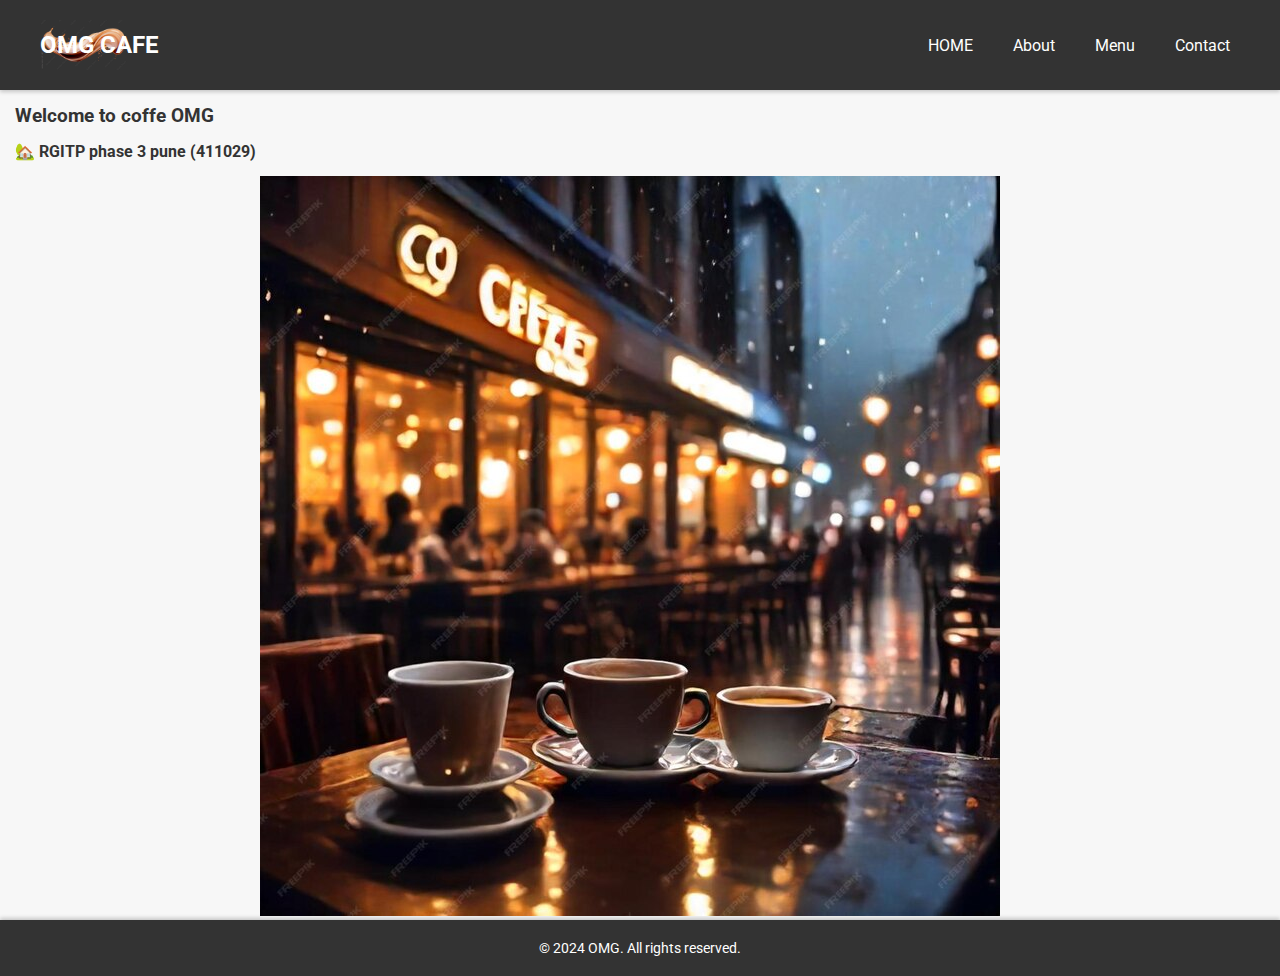
<file: index.html>
<!DOCTYPE html>
<html >
<head>

    <title> Coffee Shop</title>
    <link rel="stylesheet" href="./files/style.css">
    <link href="https://fonts.googleapis.com/css2?family=Roboto:wght@400;700&display=swap" rel="stylesheet">
    <style>
        .home{
       height: inherit;
        width: inherit;
        margin-left: 260px;
        } 
    </style>
</head>
<body>
    <header>
        <div class= "container">
            <div class="logo">
            <img  src="./images/liquid.png" alt="liquid " height="50px" width="50px" >
        </div>
            <h1 >OMG CAFE</h1>
            
            <nav>
                <ul>
                    <li><a href=" ">HOME</a></li>
                    <li><a href="./files/about.html">About</a></li>
                    <li><a href="./files/menu.html">Menu</a></li>
                    <li><a href="./files/contact.html">Contact</a></li>
                </ul>
            </nav>
        </div>
    </header>
    <h3 style="margin: 15px;">Welcome to coffe OMG </h3>
    <h4 style="margin: 15px;"> 🏡 RGITP phase 3 pune (411029)
        </h4>
     <img src="./images/shop.jpg" alt="shop" class="home" >
   
    <footer>
        <div class="container">
            <p>&copy; 2024 OMG. All rights reserved.</p>
        </div>
    </footer>
</body>
</html>
</file>
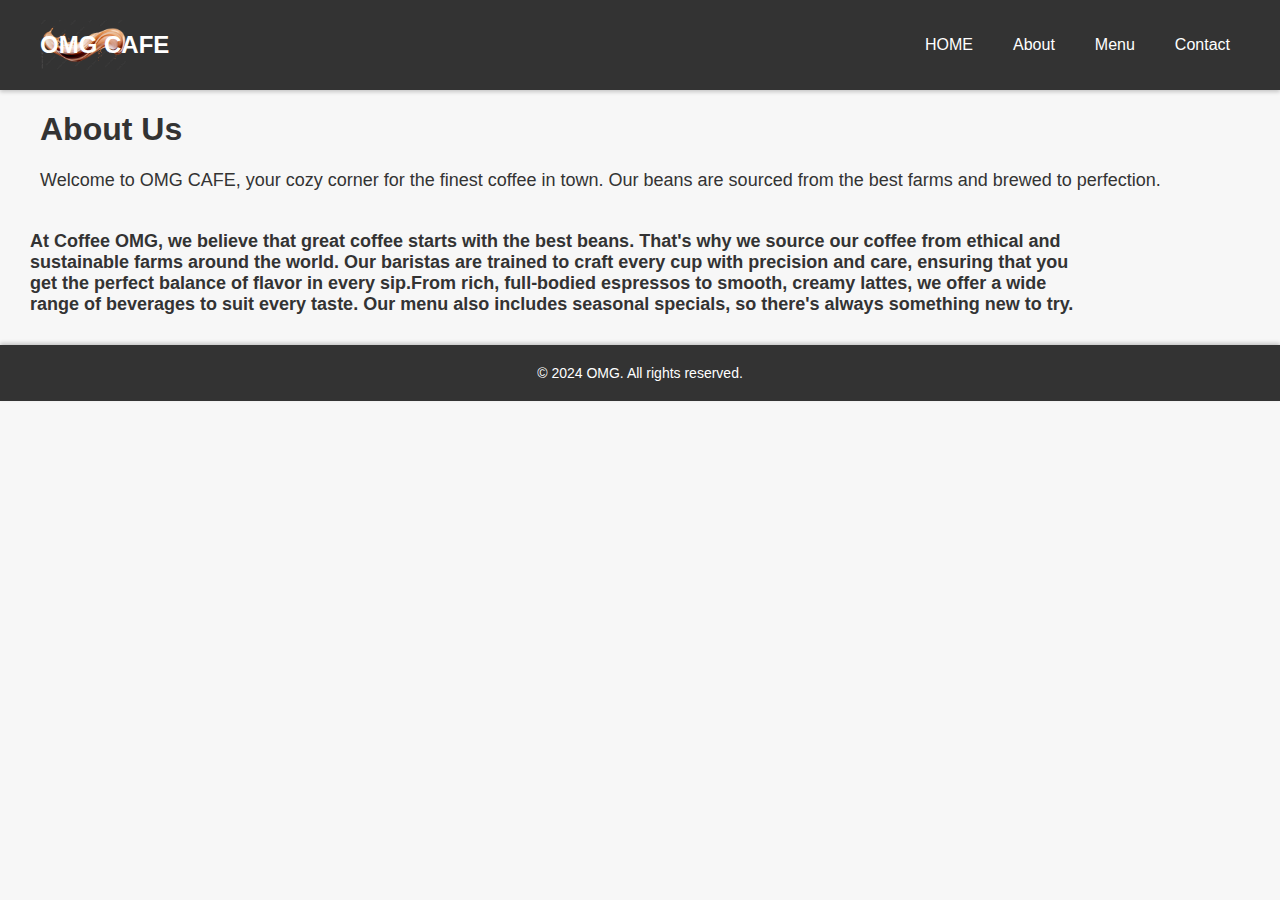
<file: files/about.html>
<!DOCTYPE html>
<html >
<head>
    
    <title>About Us - OMG CAFE</title>
    <link rel="stylesheet" href="./style.css">
</head>
<body>
    <header>
        <div class="container">
            <div class="logo">
            <img  src="../images/liquid.png" alt="liquid " height="50px" width="50px" >
        </div>
            <h1 >OMG CAFE</h1>
            
            <nav>
                <ul>
                    <li><a href="../index.html">HOME</a></li>
                    <li><a href="./about.html">About</a></li>
                    <li><a href="./menu.html">Menu</a></li>
                    <li><a href="./contact.html">Contact</a></li>
                </ul>
            </nav>
        </div>
    </header>

    <div class="container">
        <h1>About Us</h1>
        <p>Welcome to OMG CAFE, your cozy corner for the finest coffee in town. Our beans are sourced from the best farms and brewed to perfection.</p>
    </div>
    <b><p style="margin: 10px; padding: 20px;">
        At Coffee OMG, we believe that great coffee starts with the best beans. That's why we source our coffee from ethical and  <br>
        sustainable farms around the world. Our baristas are trained to craft every cup with precision and care, ensuring that you <br>
        get the perfect balance of flavor in every sip.From rich, full-bodied espressos to smooth, creamy lattes, we offer a wide <br>
        range of beverages to suit every taste. Our menu also includes seasonal specials, so there's always something new to try. <br>
       </p> </b>

    <footer>
        <div class="container" >
            <p>&copy; 2024 OMG. All rights reserved.</p>
        </div>
    </footer>

</body>
</html>
</file>
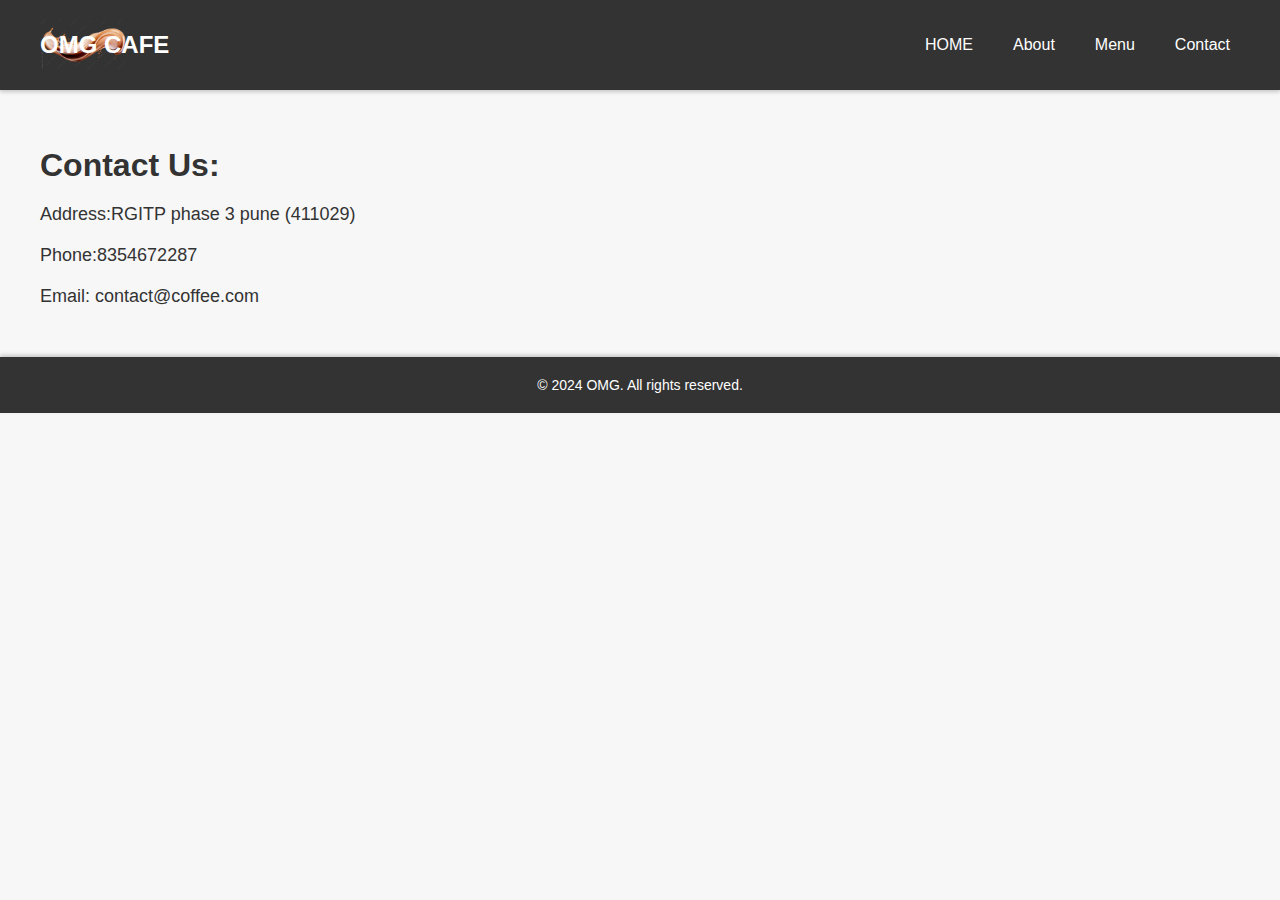
<file: files/contact.html>
<!DOCTYPE html>
<html>
<head></head>
    <title>contact</title>
    <link rel="stylesheet" href="./style.css">
</head>
<body>
    <header>
        <div class="container">
            <div class="logo">
            <img  src="../images/liquid.png" alt="liquid " height="50px" width="50px" >
        </div>
            <h1 >OMG CAFE</h1>
            
            <nav>
                <ul>
                   <li><a href="../index.html">HOME</a></li>
                    <li><a href="./about.html">About</a></li>
                    <li><a href="./menu.html">Menu</a></li>
                    <li><a href="./contact.html">Contact</a></li>
                </ul>
            </nav>
        </div>
    </header>
      
        <div class="container" style="padding: 30px;">
            <h2>Contact Us:</h2>
            <p>Address:RGITP phase 3 pune (411029)</p>
            <p>Phone:8354672287 </p>
            <p>Email: contact@coffee.com</p>
        </div>
    
        <footer>
            <div class="container">
                <p>&copy; 2024 OMG. All rights reserved.</p>
            </div>
        </footer>

</body>
</html>
</file>
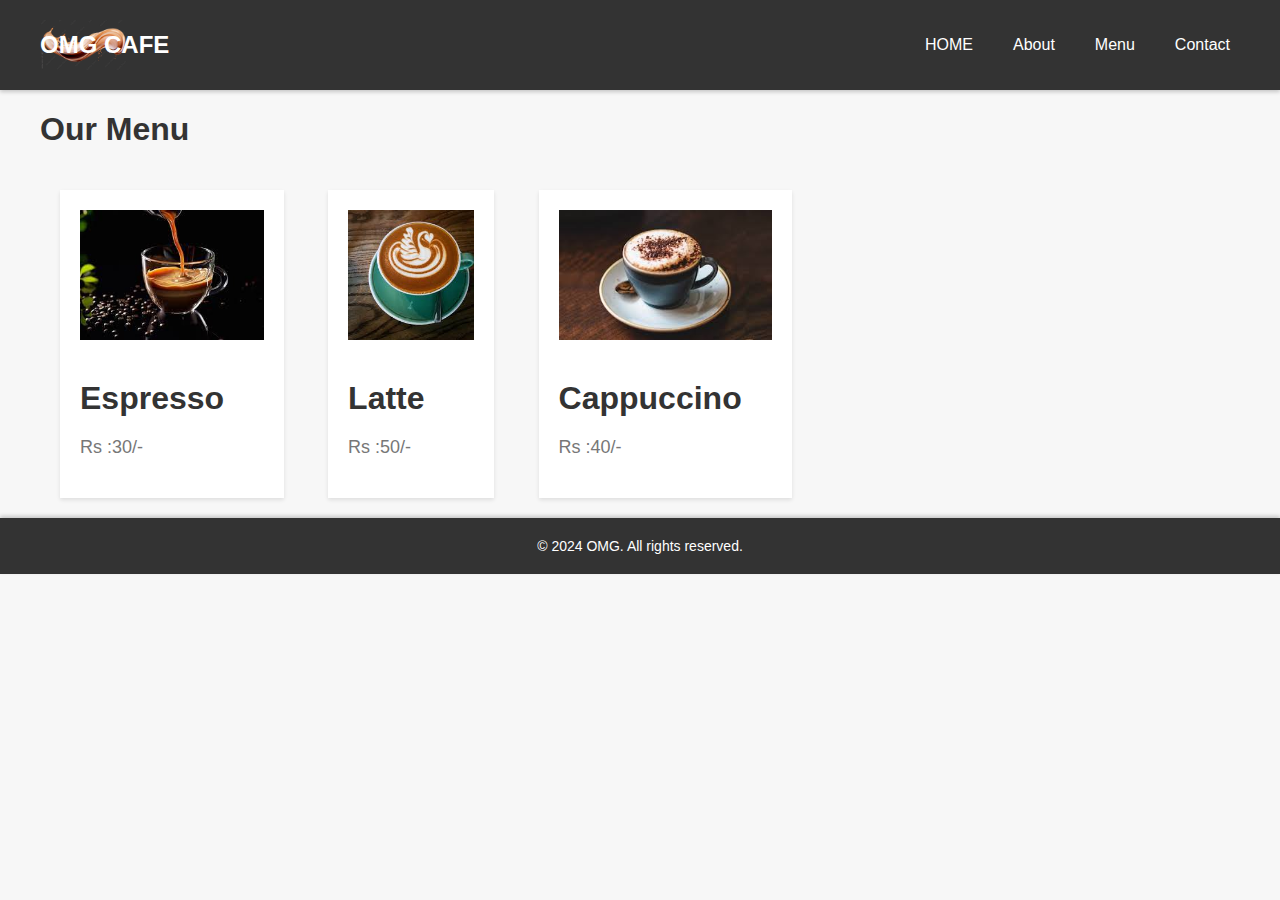
<file: files/menu.html>
<!DOCTYPE html>
<html >
<head>
    
    <title>Our Menu - OMG CAFE</title>
    
    <link rel="stylesheet" href="./style.css">
</head>
<body>
    <header>
        <div class="container">
            <div class="logo">
            <img  src="../images/liquid.png" alt="liquid " height="50px" width="50px" >
        </div>
            <h1 >OMG CAFE</h1>
            
            <nav>
                <ul>
                    <li><a href="../index.html">HOME</a></li>
                    <li><a href="./about.html">About</a></li>
                    <li><a href="./menu.html">Menu</a></li>
                    <li><a href="./contact.html">Contact</a></li>
                </ul>
            </nav>
        </div>
    </header>

    <div class="container">
        <h1>Our Menu</h1>
        <div class="menu-item">
            <img src="../images/exp.jpg" alt="Espresso Coffee" >
            <h2>Espresso</h2>
            <p>Rs :30/-</p>
        </div>
        <div class="menu-item">
            <img src="../images/latte.jpg" alt="Latte" >
            <h2>Latte</h2>
            <p>Rs :50/-</p>
        </div>
        <div class="menu-item">
            <img src="../images/cappuccino.jpg" alt="Cappuccino" height="100px">
            <h2>Cappuccino</h2>
            <p>Rs :40/-</p>
        </div>
    </div>

    <footer>
        <div class="container">
            <p>&copy; 2024 OMG. All rights reserved.</p>
        </div>
    </footer>

</body>

</html>
</file>
<file: files/style.css>
body {
    font-family: 'Roboto', sans-serif;
    margin: 0;
    padding: 0;
    color: #333;
    background-color: #f7f7f7;
}

header {
    background-color: #333;
    color: #fff;
    padding: 20px 0;
    box-shadow: 0 2px 4px rgba(0, 0, 0, 0.2);
}

header .container {
    display: flex;
    justify-content: space-between;
    align-items: center;
    max-width: 1200px;
    margin: 0 auto;
    padding: 0 20px;
}

header h1 {
    margin: 0;
    font-size: 24px;
    position: absolute;
}

header nav ul {
    list-style: none;
    margin: 0;
    padding: 0;
    display: flex;
    gap: 20px;
}

header nav a {
    color: #fff;
    text-decoration: none;
    padding: 5px 10px;
    transition: background-color 0.3s;
}

header nav a:hover {
    background-color: #555;
}

section {
    padding: 60px 0;
    text-align: center;
}

.container {
    max-width: 1200px;
    margin: 0 auto;
    padding: 0 20px;
    position: relative;
    
}

h2 {
    font-size: 32px;
    margin-bottom: 20px;
}

p {
    font-size: 18px;
    margin-bottom: 20px;
}

.menu-item {
    display: inline-block;
    margin: 20px;
    padding: 20px;
    background-color: #fff;
    box-shadow: 0 2px 4px rgba(0, 0, 0, 0.1);
    transition: box-shadow 0.3s;
    text-align: left;
}

.menu-item img {
    width: 100%;
    height: 130px;
    object-fit: cover;
    margin-bottom: 10px;
}

.menu-item h3 {
    font-size: 22px;
    margin-bottom: 10px;
}

.menu-item p {
    font-size: 18px;
    color: #777;
}

.menu-item:hover {
    box-shadow: 0 4px 8px rgba(0, 0, 0, 0.2);
}

footer {
    background-color: #333;
    color: #fff;
    padding: 20px 0;
    text-align: center;
    box-shadow: 0 -2px 4px rgba(0, 0, 0, 0.2);
}

footer p {
    margin: 0;
    font-size: 14px;
}

.logo {
    display: flex;
    

}

.logo img {
    margin-right: 10px;
    display: flex;
    flex-direction: row;
    align-items: center;
    justify-content: center;
    width: 300%;

}
</file>
